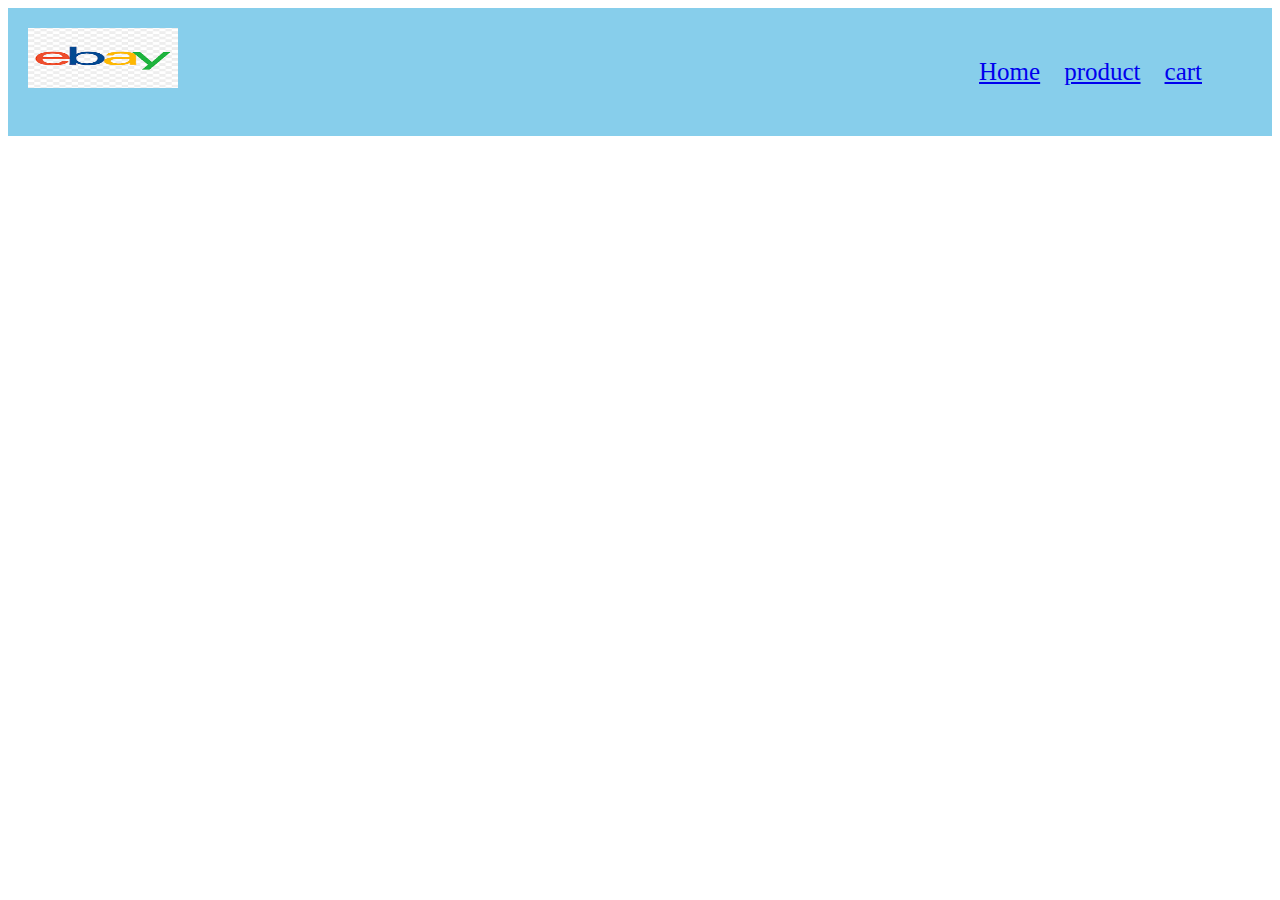
<file: cart.html>
<!DOCTYPE html>
<html lang="en">
<head>
    <meta charset="UTF-8">
    <meta name="viewport" content="width=device-width, initial-scale=1.0">
    <title>Document</title>
    <link rel="stylesheet" href="style.css">
</head>
<body>
    <header>
        <div class="logo">
            <img src="[data-uri]">
        </div>
        <nav>
            <a href="index.html">Home</a>
            <a href="product.html">product</a>
            <a href="cart.html">cart</a>
        </nav>
    </header>
</body>
</html>
</file>
<file: style.css>
header{
    display: flex;
    justify-content: space-between;
    background-color:skyblue;
}
.logo{
    font-size: 60px;
    color: rgb(123, 207, 240);
}
.logo img{
    height: 60px;
    width: 150px;
    margin-top: 20px;
    margin-left: 20px;

}
nav{
    margin: 20px;
    padding: 30px;
}
nav a{
    margin-right: 20px;
    font-size: 25px;
}
.image img{
    width: 100%;
    height: 150px;
}
.container{
    display: flex;
    background-color: rgb(54, 81, 105);
    color: rgb(16, 15, 22);
}
.img_container{
    display: grid;
    grid-template-columns:repeat(2,50%) ;
    margin-left: 1%;
}
.cc{
    margin: 30px;
    
}
.container_2{
    display :flex;
    background-color: brown;
    margin-left: 1%;

}
.img_container_2{
    display: grid;
    grid-template-columns: repeat(2,50%);
    margin-left: 15%;
    margin-right: 4%;

}
.row1{
    display: flex;
    margin: 1%;

}
.product{
    text-align: center;
    border: 1px solid gray;
    margin: 5px;
    padding: 5px;
    border-radius: 8px;
}
.product button{
    background-color: aqua;
    padding: 15px;
    border-radius: 10px;
}
</file>
